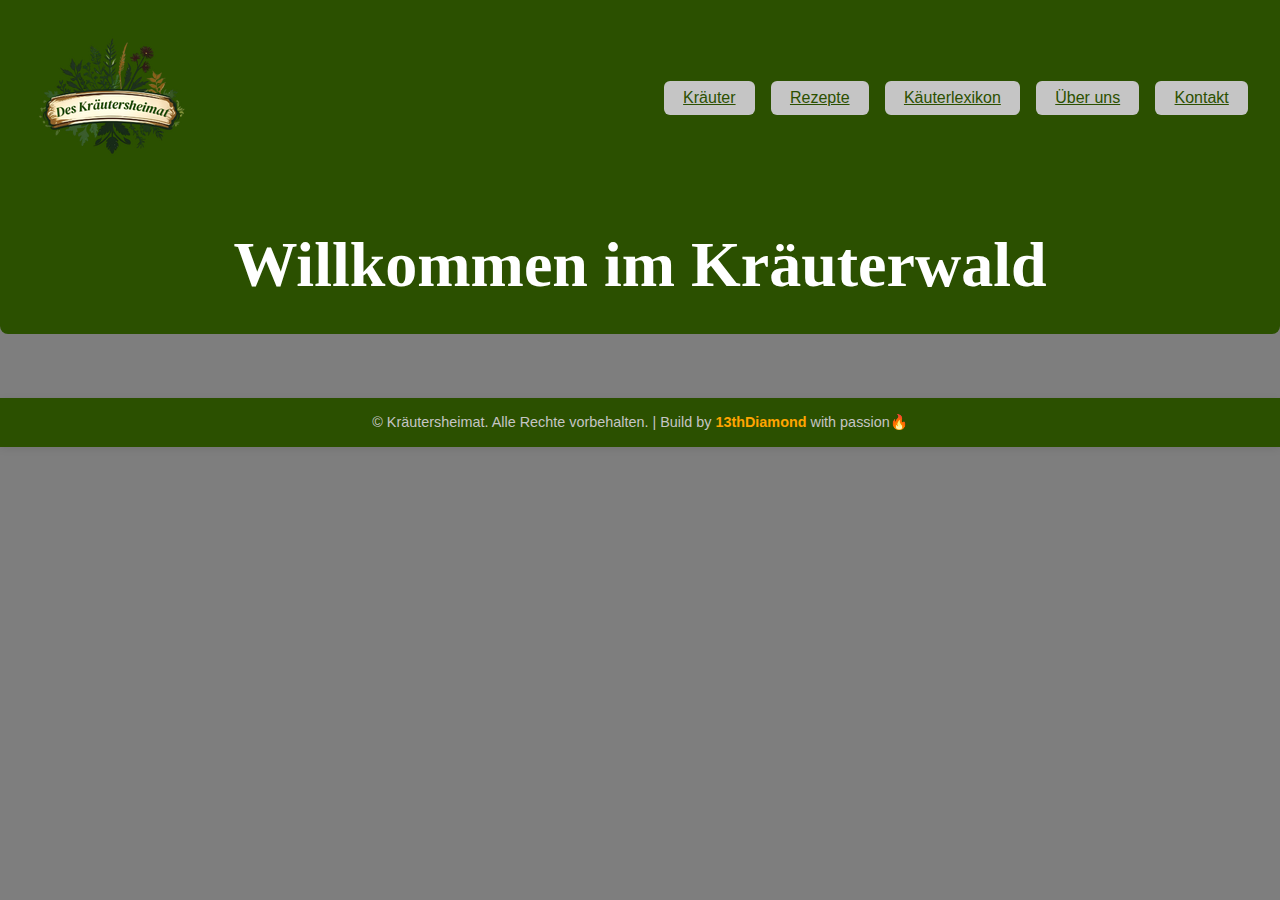
<file: index.html>
<!DOCTYPE html>
<html lang="de">
  <head>
    <meta charset="UTF-8" />
    <meta name="viewport" content="width=device-width, initial-scale=1.0" />
    <!--<script src="../js/questtwo.js" crossorigin="anonymous"></script>-->
    <script type="module" src="/js/handler.js" crossorigin="anonymous"></script>
    <title>Des Kräutersheimat</title>
    <link rel="stylesheet" href="/css/styles.css" />
  </head>
  <body>
    <header class="header">
      <div class="header_container">
        <a id="head_logo" href="/home">
          <img class="nav-item-logo" src="/pics/dk-logo.png" alt="Logo des Kraeutersheimat">
        </a>
        <nav class="header_nav_desktop">
          <a data-target="kraeuter" class="nav-item" href="/product"><span>Kräuter</span></a>
          <a data-target="recipes" class="nav-item" href="/recipes"><span>Rezepte</span></a>
          <a data-target="lexica" class="nav-item" href="/lexica"><span>Käuterlexikon</span></a>
          <a data-target="ueber_uns" class="nav-item" href="/ueber_uns"><span>Über uns</span></a>
          <a data-target="contact" class="nav-item" href="/contact"><span>Kontakt</span></a>
        </nav>
        <button type="button" class="burger" aria-label="Menü öffnen" aria-expanded="false" aria-controls="mobileNav">
          <span></span><span></span><span></span>
        </button>
      </div>
      <nav class="header_nav_mobile" id="mobileNav">
        <a data-target="kraeuter" class="nav-item" href="/product"><span>Kräuter</span></a>
        <a data-target="recipes" class="nav-item" href="/recipes"><span>Rezepte</span></a>
        <a data-target="lexica" class="nav-item" href="/lexica"><span>Kräuterlexikon</span></a>
        <a data-target="ueber_uns" class="nav-item" href="/ueber_uns"><span>Über uns</span></a>
        <a data-target="contact" class="nav-item" href="/contact"><span>Kontakt</span></a>
      </nav>
    </header>



    <div class="webpage_head_title"><h1>Willkommen im Kräuterwald</h1></div>

    <footer class="footer">
      <div class="footer_container">
        <p class="copyright">©<span id="spanYear"></span> Kräutersheimat. Alle Rechte vorbehalten.
                |
        Build by <span style="color: orange;font-weight: bold;">13thDiamond</span> with passion🔥
        </p>
      </div>
    </footer>
  </body>
</html>
</file>
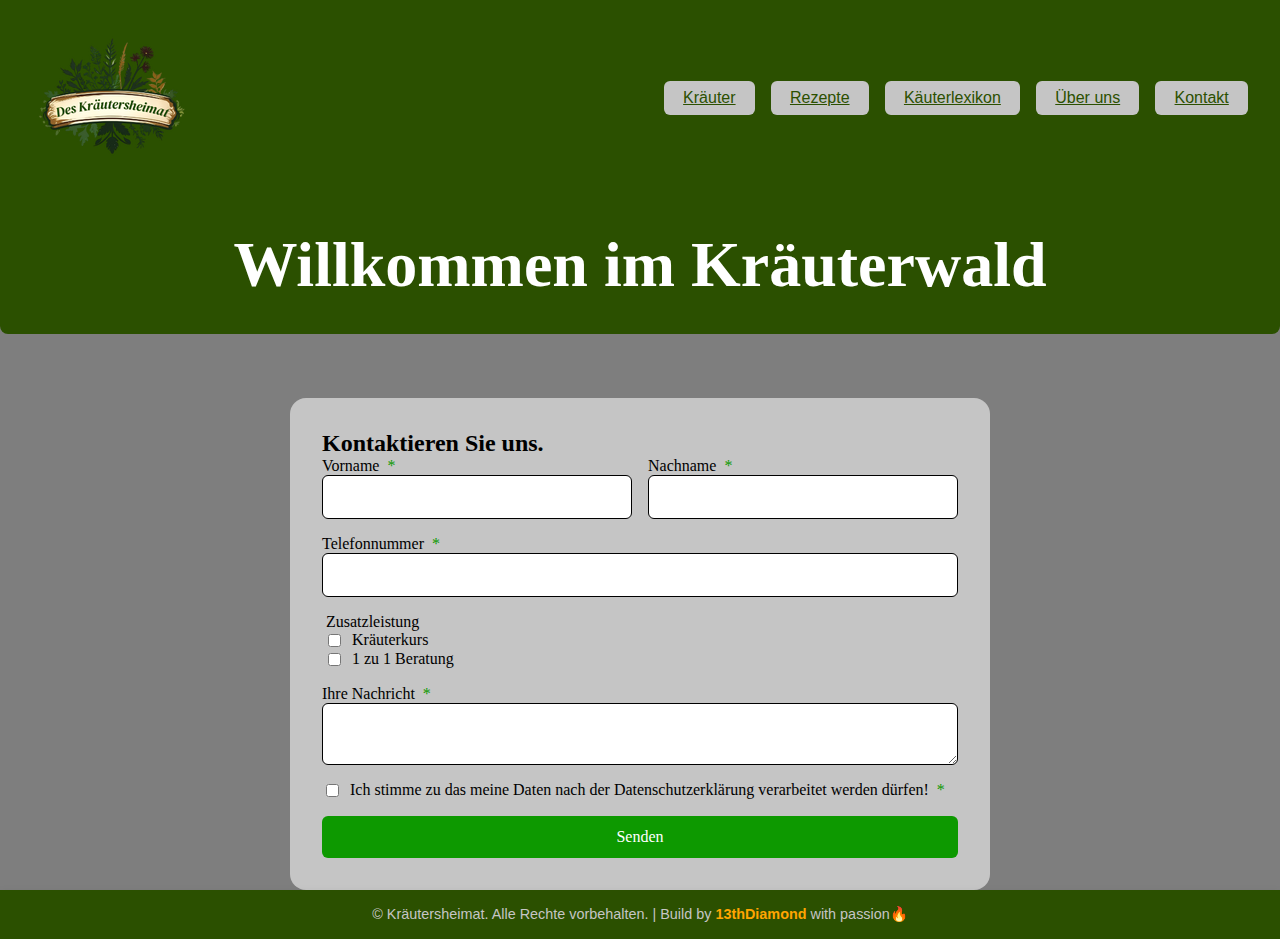
<file: contact.html>
<!DOCTYPE html>
<html lang="de">
  <head>
    <meta charset="UTF-8" />
    <meta name="viewport" content="width=device-width, initial-scale=1.0" />
    <!--<script src="../js/questtwo.js" crossorigin="anonymous"></script>-->
    <script type="module" src="/js/handler.js" crossorigin="anonymous"></script>
    <title>Des Kräutersheimat</title>
    <link rel="stylesheet" href="/css/styles.css" />
  </head>
  <body>
    <header class="header">
      <div class="header_container">
        <a id="head_logo" href="/home">
          <img class="nav-item-logo" src="/pics/dk-logo.png" alt="Logo des Kraeutersheimat">
        </a>
        <nav class="header_nav_desktop">
          <a data-target="kraeuter" class="nav-item" href="/product"><span>Kräuter</span></a>
          <a data-target="recipes" class="nav-item" href="/recipes"><span>Rezepte</span></a>
          <a data-target="lexica" class="nav-item" href="/lexica"><span>Käuterlexikon</span></a>
          <a data-target="ueber_uns" class="nav-item" href="/ueber_uns"><span>Über uns</span></a>
          <a data-target="contact" class="nav-item" href="/contact"><span>Kontakt</span></a>
        </nav>
        <button type="button" class="burger" aria-label="Menü öffnen" aria-expanded="false" aria-controls="mobileNav">
          <span></span><span></span><span></span>
        </button>
      </div>
      <nav class="header_nav_mobile" id="mobileNav">
        <a data-target="kraeuter" class="nav-item" href="/product"><span>Kräuter</span></a>
        <a data-target="recipes" class="nav-item" href="/recipes"><span>Rezepte</span></a>
        <a data-target="lexica" class="nav-item" href="/lexica"><span>Kräuterlexikon</span></a>
        <a data-target="ueber_uns" class="nav-item" href="/ueber_uns"><span>Über uns</span></a>
        <a data-target="contact" class="nav-item" href="/contact"><span>Kontakt</span></a>
      </nav>
    </header>



    <div class="webpage_head_title"><h1>Willkommen im Kräuterwald</h1></div>

    <div class="contactform">
        <h2>Kontaktieren Sie uns.</h2>
        <form class="contact_form" action="">
            <div class="form-group">
                <label for="fname">Vorname</label>
                <input type="text" id="fname" name="vorname" required>
            </div>
            <div class="form-group">
                <label for="lname">Nachname</label>
                <input type="text" id="lname" name="nachname" required>
            </div>
            <div class="form-group span-all">
                <label for="number">Telefonnummer</label>
                <input type="text" id="number" name="tel_number" required>
            </div>
            <!-- fieldset checkbox -->
            <fieldset class="span-all">
                <legend>Zusatzleistung</legend>
                <div class="form-group">
                    <input type="checkbox" id="herbclass" name="class" value="Kraeuterkurs">
                    <label for="extra">Kräuterkurs</label>
                </div>
                <div class="form-group">
                    <input type="checkbox" id="meetagreed" name="class" value="1zu1Beratung">
                    <label for="extra">1 zu 1 Beratung</label>
                </div>
            </fieldset>

            <div class="form-group span-all">
                <label for="message">Ihre Nachricht</label>
                <textarea id="message" name="message" required></textarea>
            </div>

            <div class="form-group span-all">
                <input type="checkbox" name="consent" id="consent" required>
                <label for="consent">Ich stimme zu das meine Daten nach der Datenschutzerklärung verarbeitet werden dürfen!</label>
            </div>

            <button class="span-all">Senden</button>
        </form>
    </div>

    <footer class="footer">
      <div class="footer_container">
        <p class="copyright">©<span id="spanYear"></span> Kräutersheimat. Alle Rechte vorbehalten.
                |
        Build by <span style="color: orange;font-weight: bold;">13thDiamond</span> with passion🔥
        </p>
      </div>
    </footer>
  </body>
</html>
</file>
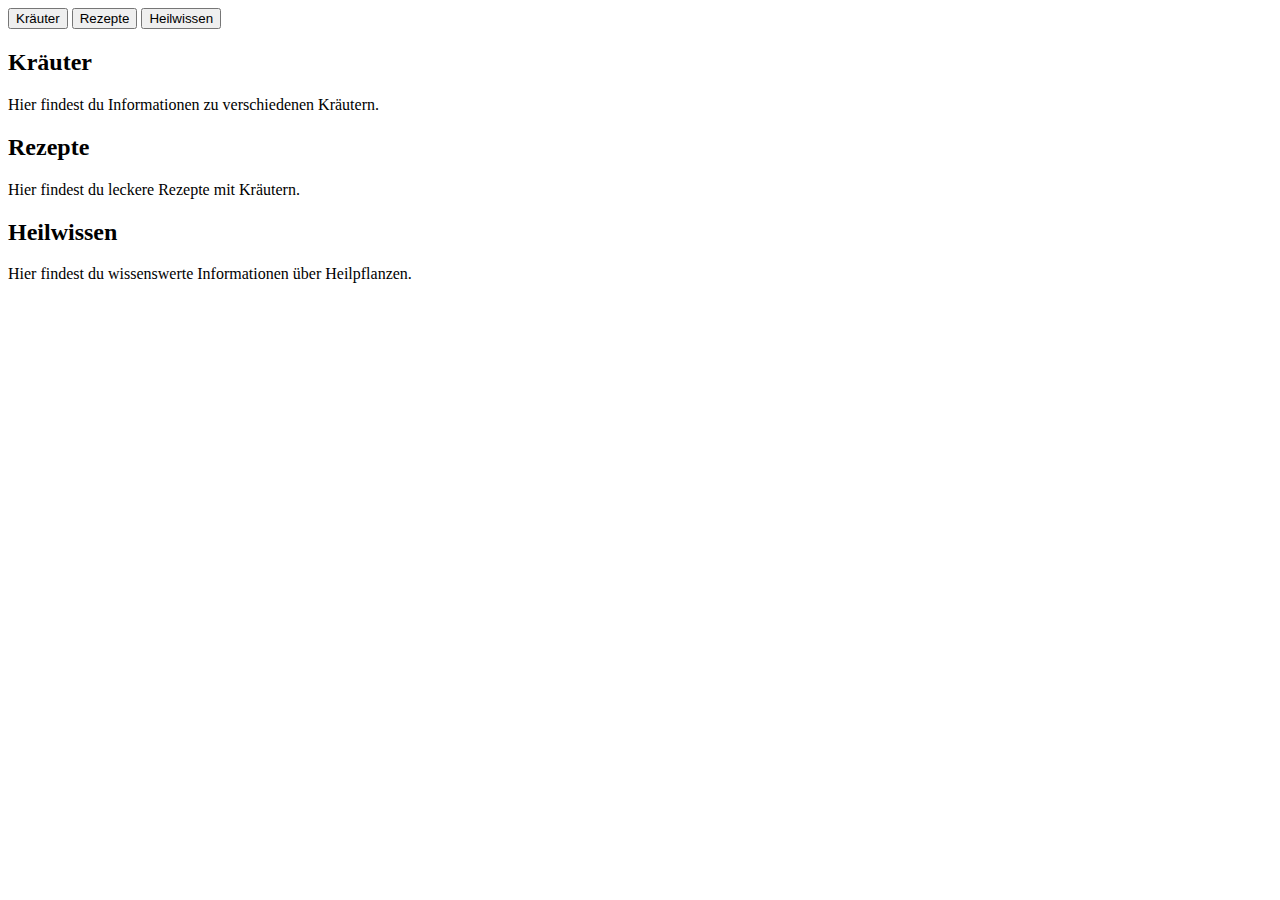
<file: navigation.html>
<!DOCTYPE html>
<html lang="de">
<head>
    <meta charset="UTF-8">
    <meta name="viewport" content="width=device-width, initial-scale=1.0">
    <title>Kräuter Navigation</title>
    <link rel="stylesheet" href="../css/nav_style.css" />
    <script type="module" src="../js/navigation.js"></script>
</head>
<body>
    <nav id="mainNav">
        <button data-target="kraeuter" class="active">Kräuter</button>
        <button data-target="rezepte">Rezepte</button>
        <button data-target="wissen">Heilwissen</button>
    </nav>

    <section id="kraeuter">
        <h2>Kräuter</h2>
        <p>Hier findest du Informationen zu verschiedenen Kräutern.</p>
    </section>
    <section id="rezepte" class="hidden">
        <h2>Rezepte</h2>
        <p>Hier findest du leckere Rezepte mit Kräutern.</p>
    </section>
    <section id="wissen" class="hidden">
        <h2>Heilwissen</h2>
        <p>Hier findest du wissenswerte Informationen über Heilpflanzen.</p>
    </section>
</body>
</html>

<!--Test QUEST 007-->
</file>
<file: css/nav_style.css>
.header {
  background: #2b5000;
  padding: 1em 2em;
  box-shadow: 0 2px 8px rgba(0,0,0,0.08);
}

.header_container {
  display: flex;
  justify-content: space-between;
  align-items: center;
  padding: 1rem;
}

#head_logo img.nav-item-logo {
  height: 160px;
  width: auto;
  align-content: center;
}

.mainNav n {
  display: flex;
  gap: 1em;
}

.nav-item {
  background: #c5c5c5;
  color: #2b5000;
  border-radius: 6px;
  padding: 0.5em 1.2em;
  font-family: Arial, sans-serif;
  cursor: pointer;
  display: flex;
  align-items: center;
}

.nav-item:hover {
  background: #607a00;
  color: #fff;
}

/* Standard: beide Navs ausgeblendet (wird per Media-Query sichtbar) */
.header_nav_desktop {
  display: none;
}

.header_nav_mobile {
  display: none;
}

.burger {
  display: none;
  z-index: 200; /* sicherstellen, dass Button oben liegt */
}

/* Mobile (<=768px) */
@media (max-width: 480px) {
  .burger {
    display: flex;
    flex-direction: column;
    justify-content: center;
    gap: 5px;
    width: 40px;
    height: 40px;
    background: none;
    border: none;
    cursor: pointer;
  }
  .burger span {
    display: block;
    height: 4px;
    width: 100%;
    background: #c5c5c5;
    border-radius: 2px;
    transition: all 0.3s;
  }
  .header_nav_mobile {
    display: flex;
    flex-direction: column;
    gap: 0.5em;
    background: #2b5000;
    position: relative;
    top: 100%;
    left: 0;
    width: 100%;
    z-index: 150;
    max-height: 0;
    overflow: hidden;
    transition: max-height 0.3s;
  }
  .header_nav_mobile.open {
    max-height: 400px;
  }
  .header_nav_mobile .nav-item {
    justify-content: flex-start;
    padding: 1em 2em;
    font-size: 1.1em;
  }
  .header_nav_desktop {
    display: none;
  }
}

/* Desktop (>=769px) */
@media (min-width: 769px) {
  .header_nav_desktop {
    display: flex;
    gap: 1rem;
    align-items: center;
  }
  .burger,
  .header_nav_mobile {
    display: none;
  }
  .header_container {
  display: flex;
  justify-content: space-between;
  align-items: center;
  padding: 0 0 0 0;
}
}

/* Aktives Item */
.nav-item.activeItem {
  background: #607a00;
  color: #ffffff;
  box-shadow: 0 2px 6px rgba(0,0,0,0.12);
  outline: 2px solid rgba(255,255,255,0.06);
}
</file>
<file: css/styles.css>
@layer reset, form;
@import url("form_style.css");
@import url("nav_style.css");
@import url("footer_style.css");


body{
    background-color: #7e7e7e;
    
}

.display_section {
    display: flex;
    background-color: #642800;
    justify-content: space-around;
    flex-direction: row;
    gap: 3em;
    padding: 1.75rem
  }

.card_section{
    display: flex;
    flex-direction: column;
    flex: 1;
    background-color: #2b5000;
    padding: 1em;
    border-radius: 8px;
    text-align: center;
    z-index: 1;
  }
  .card_section:hover{
    background-color: #607a00;
  }

.card_cont_img{
    justify-content: center;
    align-items: center;

}
h2.card_cont_head{
    font-family: Arial, Helvetica, sans-serif;
    color: #000000;

}
.card_cont_head{
    font-family: Arial, Helvetica, sans-serif;
    color: #000000;
    font-size: 1.35em;
    padding: .5em 0em 0.5em 0em;
    margin: 0em 0em 0em 0em;
}
.card_cont_text_box{
    justify-content: center;
    align-items: center;
    font-family: Arial, Helvetica, sans-serif;
    color: #1f1f1f;
    font-size: 18px;
    padding: 2px 2px 2px 2px;
    background-color: #c5c5c5;
    border-radius: 8px;
}

.head_sub_prodcat{
    font-family: Arial, Helvetica, sans-serif;
    color: #000000;
    font-size: 0.75em;
    text-align: center;

}

.infoCard{
    display: flex;
    flex-direction: column;
    justify-content: center;
    align-items: center;
    font-family: Arial, Helvetica, sans-serif;
    font-size: 1em;
    font-style: bold;
    background-color: #2f6d1c;
    padding: 1rem;
    margin: 0.25rem;
    border-radius: 8px;
    text-align: center;
    z-index: 1;
    height: 25px;
    transition-duration: 3s;
}

.webpage_head_title{
    font-family: 'Times New Roman', Times, serif, Helvetica, sans-serif;
    color: #ffffff;
    font-size: 2em;
    text-align: center;
    padding: 1em 0px 1em 0px;
    background-color: #2b5000;
    border-radius: 0px 0px 8px 8px;
    margin: 0px 0px 2em 0px;
}

.form{
    display: flex;
    flex-direction: column;
    align-items: center;
    background-color: #642800;
    padding: 1em;
    border-radius: 8px;
    margin-top: 2em;
}
.form h3 {
    font-family: Arial, Helvetica, sans-serif;
    color: #000000;
    font-size: 1.35em;
    text-align: center;
    padding: .5em 0em 0.5em 0em;
}

#body_complain_form {
    display: flex;
    flex-direction: column;
    align-items: center;
    background-color: #2b5000;
    width: 100%;
}
.body_complain_form_response{
    margin-top: 1em;
    font-family: Arial, Helvetica, sans-serif;
    color: #000000;
    font-size: 1.2em;
    background-color: #c5c5c5;
    padding: 1em;
    border-radius: 8px;
}

@media (max-width: 768px) {
    .display_section {
        flex-direction: column;
        align-items: center;
    }
    .card_section {
        width: 100%;
        margin-bottom: 1em;
    }
    .webpage_header_title{
        font-size: 1.5em;
    }
    button.contact_btn{
        font-size: 20px;
    }
}

.hidden {
  display: none;
}
#infoModal {
  position: fixed;
  inset: 0; /* ersetzt top/left/width/height - robuster auf Mobile */
  background-color: rgba(0,0,0,0.6);
  display: flex;
  justify-content: center;
  align-items: center;
  z-index: 2000; /* über allen Navigationselementen */
}
#infoModal.hidden {
  display: none !important;
}
#infoBox {
  background-color: #fff;
  padding: 1.25rem; /* etwas weniger Padding für kleine Displays */
  border-radius: 10px;
  width: 90%;
  max-width: 360px; /* kleinerer Max-Wert für mobile Geräte */
  text-align: center;
  position: relative;
}
#infoBoxClose {
  position: absolute;
  top: 0.5em;
  right: 0.75em;
  cursor: pointer;
  font-size: 1.5em;
}
.infoCardModal{
    display: flex;
    flex-direction: column;
    justify-content: center;
    align-items: center;
    font-family: Arial, Helvetica, sans-serif;
    font-size: 1em;
    font-style: bold;
    background-color: #2f6d1c;
    padding: 1rem;
    margin: 0.25rem;
    border-radius: 8px;
    text-align: center;
    z-index: 1;
    height: 25px;
    transition-duration: 3s;
}
</file>
